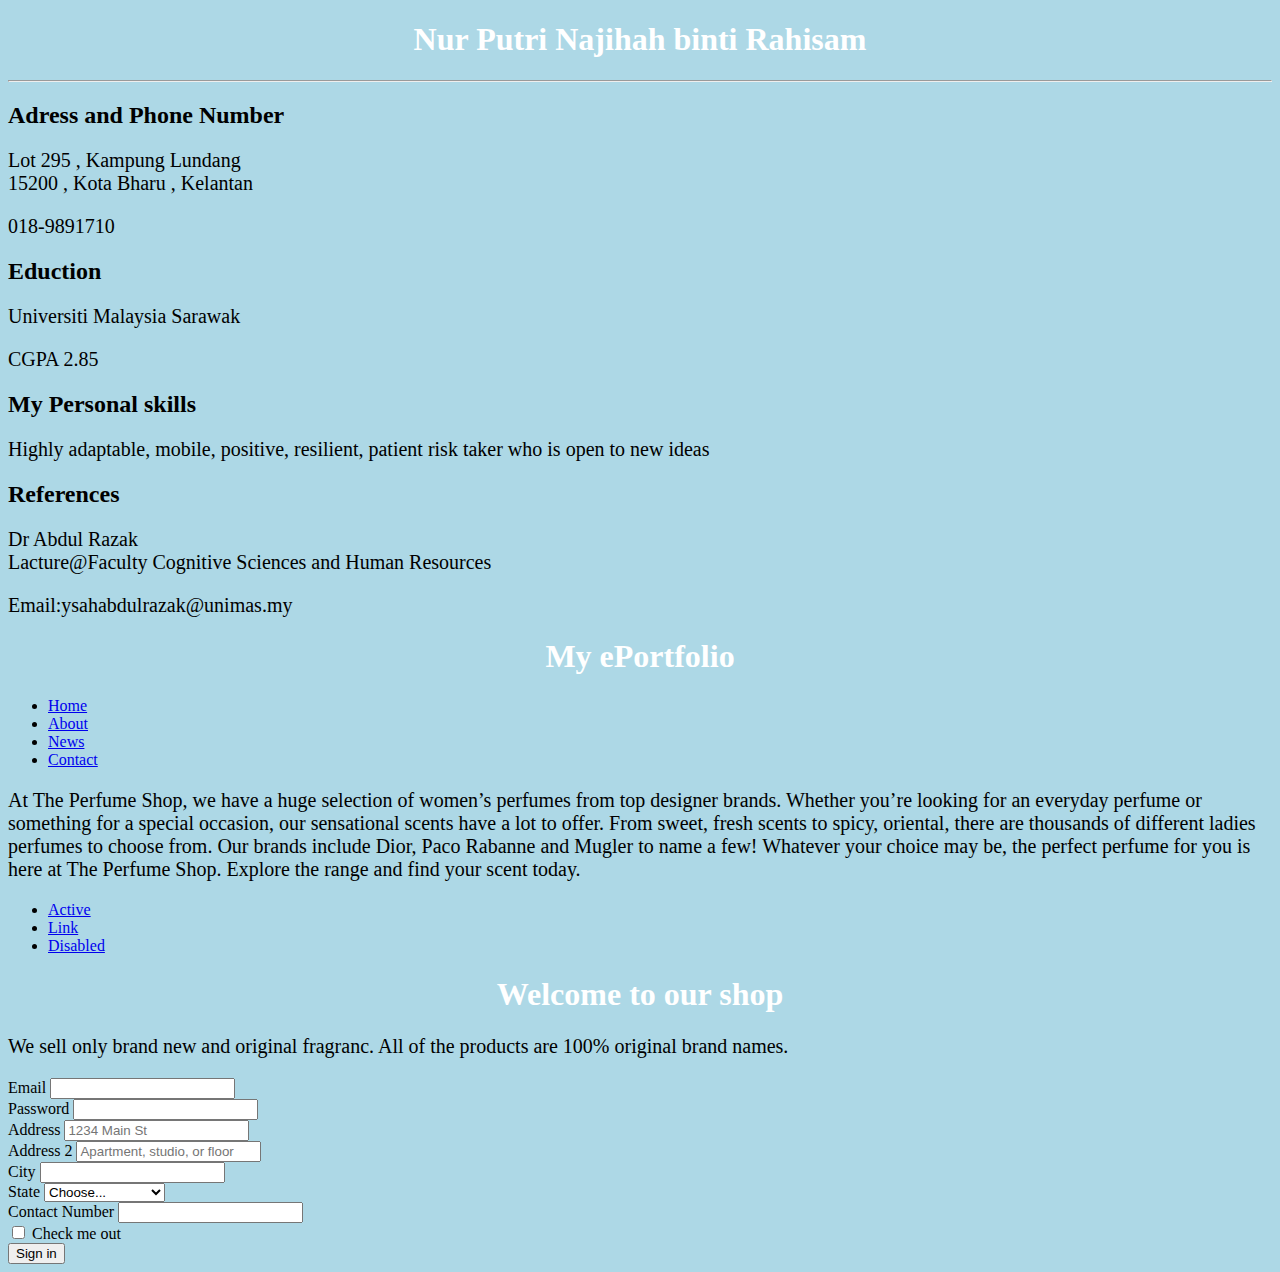
<file: NURPUTRINAJIHAH_ePortfolio.html>
<!DOCTYPE html >
<html>
    <head>
	    <title>Resume</title>
	<head>
	<body>
	    <h1>Nur Putri Najihah binti Rahisam</h1>
		<hr/>
		
		<h2>Adress and Phone Number</h2>
		
	    <p>Lot 295 , Kampung Lundang <br>
		15200 , Kota Bharu , Kelantan <br>
		
		<p>018-9891710</p>
		
		<h2>Eduction</h2>
		
		<p>Universiti Malaysia Sarawak <br>
    <p>CGPA 2.85</p>
      
    <h2>My Personal skills</h2>
    <p>Highly adaptable, mobile, positive, resilient, patient risk taker who is open to new ideas</p>
		
		<h2>References</h2>
		
		<p>Dr Abdul Razak <br>
		Lacture@Faculty Cognitive Sciences and Human Resources </p>
		<p>Email:ysahabdulrazak@unimas.my</p>
		
		</body>
		</html>


<html>
<head>
<style>
body {
  background-color: lightblue;
}

h1 {
  color: white;
  text-align: center;
}

p {
  font-family: verdana;
  font-size: 20px;
}
</style>
</head>
<body>

<h1>My ePortfolio</h1>

<ul>
    <li><a href="default.asp">Home</a></li>
    <li><a href="news.asp">About</a></li>
    <li><a href="contact.asp">News</a></li>
    <li><a href="about.asp">Contact</a></li>
  </ul>


<div class="col-md-10.5 text-center">
    <p>At The Perfume Shop, we have a huge selection of women’s perfumes from top designer brands. 
    Whether you’re looking for an everyday perfume or something for a special occasion, 
    our sensational scents have a lot to offer. From sweet, fresh scents to spicy, oriental, 
    there are thousands of different ladies perfumes to choose from. Our brands include Dior, 
    Paco Rabanne and Mugler to name a few! Whatever your choice may be, the perfect perfume
    for you is here at The Perfume Shop. Explore the range and find your scent today.</p>
    </div>

    <div class="card text-center">
        <div class="card-header">
          <ul class="nav nav-tabs card-header-tabs">
            <li class="nav-item">
              <a class="nav-link active" aria-current="true" href="#">Active</a>
            </li>
            <li class="nav-item">
              <a class="nav-link" href="#">Link</a>
            </li>
            <li class="nav-item">
              <a class="nav-link disabled" href="#" tabindex="-1" aria-disabled="true">Disabled</a>
            </li>
          </ul>
        </div>
        <div class="card-body">
          <h1 class="card-title">Welcome to our shop </h1>
          <p class="card-text">We sell only brand new and original fragranc. All of the products are 100% original brand names. </p>
        </div>
       </div>

    <form class="row g-3">
        <div class="col-md-6">
          <label for="inputEmail4" class="form-label">Email</label>
          <input type="email" class="form-control" id="inputEmail4">
        </div>
        </div>

        <div class="col-md-6">
          <label for="inputPassword4" class="form-label">Password</label>
          <input type="password" class="form-control" id="inputPassword4">
        </div>
        <div class="col-12">
          <label for="inputAddress" class="form-label">Address</label>
          <input type="text" class="form-control" id="inputAddress" placeholder="1234 Main St">
        </div>
       </div>

        <div class="col-12">
          <label for="inputAddress2" class="form-label">Address 2</label>
          <input type="text" class="form-control" id="inputAddress2" placeholder="Apartment, studio, or floor">
        </div>
        <div class="col-md-6">
          <label for="inputCity" class="form-label">City</label>
          <input type="text" class="form-control" id="inputCity">
        </div>
        <div class="col-md-4">
          <label for="inputState" class="form-label">State</label>
          <select id="inputState" class="form-select">
            <option selected>Choose...</option>
            <option>Kelantan</option>
            <option>Sabah</option>
            <option>Selangor</option>
            <option>Negeri Sembilan</option>
            <option>Sarawak</option>
            <option>Melaka</option>
            <option>Perlis</option>
            <option>Kedah</option>
            <option>Pulau Pinang</option>
            <option>Terengganu</option>
            <option>Pahang</option>
            <option>Johor Bharu</option>
            <option>Perak</option>
          </select>
          </div>
        </div>

        <div class="col-md-2">
          <label for="inputZip" class="form-label">Contact Number</label>
          <input type="text" class="form-control" id="inputZip">
        </div>
        <div class="col-12">
          <div class="form-check">
            <input class="form-check-input" type="checkbox" id="gridCheck">
            <label class="form-check-label" for="gridCheck">
              Check me out
            </label>
          </div>
        </div>
        <div class="col-12">
          <button type="submit" class="btn btn-primary">Sign in</button>
        </div>
        </div>
      </form>

      
</body>
</html>
</file>
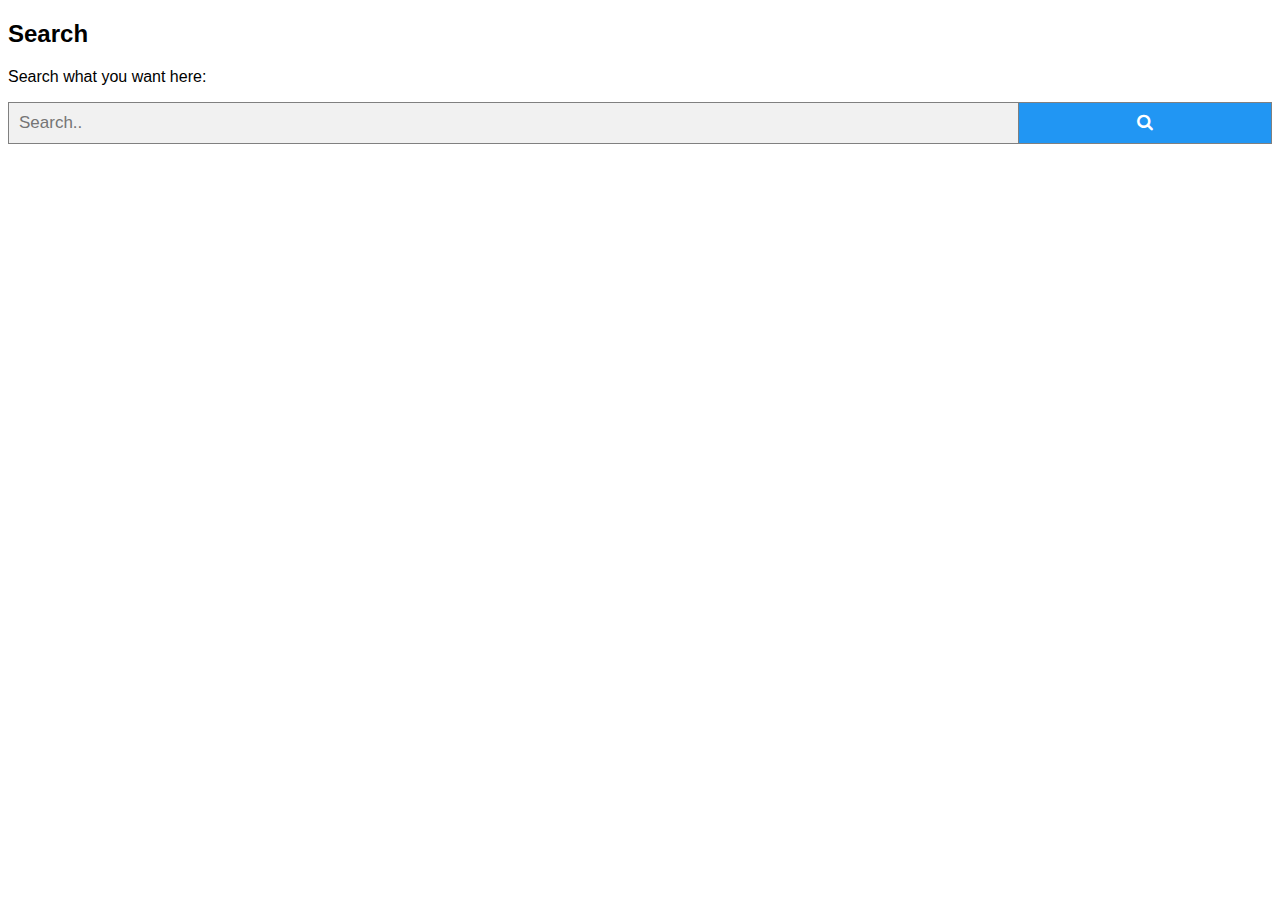
<file: SEARCHING.html>
<!DOCTYPE html>
<html>
<head>
<meta name="viewport" content="width=device-width, initial-scale=1">
<link rel="stylesheet" href="https://cdnjs.cloudflare.com/ajax/libs/font-awesome/4.7.0/css/font-awesome.min.css">
<style>
body {
  font-family: Arial;
}

* {
  box-sizing: border-box;
}

form.example input[type=text] {
  padding: 10px;
  font-size: 17px;
  border: 1px solid grey;
  float: left;
  width: 80%;
  background: #f1f1f1;
}

form.example button {
  float: left;
  width: 20%;
  padding: 10px;
  background: #2196F3;
  color: white;
  font-size: 17px;
  border: 1px solid grey;
  border-left: none;
  cursor: pointer;
}

form.example button:hover {
  background: #0b7dda;
}

form.example::after {
  content: "";
  clear: both;
  display: table;
}
</style>
</head>
<body>

<h2>Search</h2>

<p>Search what you want here:</p>
<form class="example" action="/action_page.php">
  <input type="text" placeholder="Search.." name="search">
  <button type="submit"><i class="fa fa-search"></i></button>
</form>


</body>
</html>
</file>
